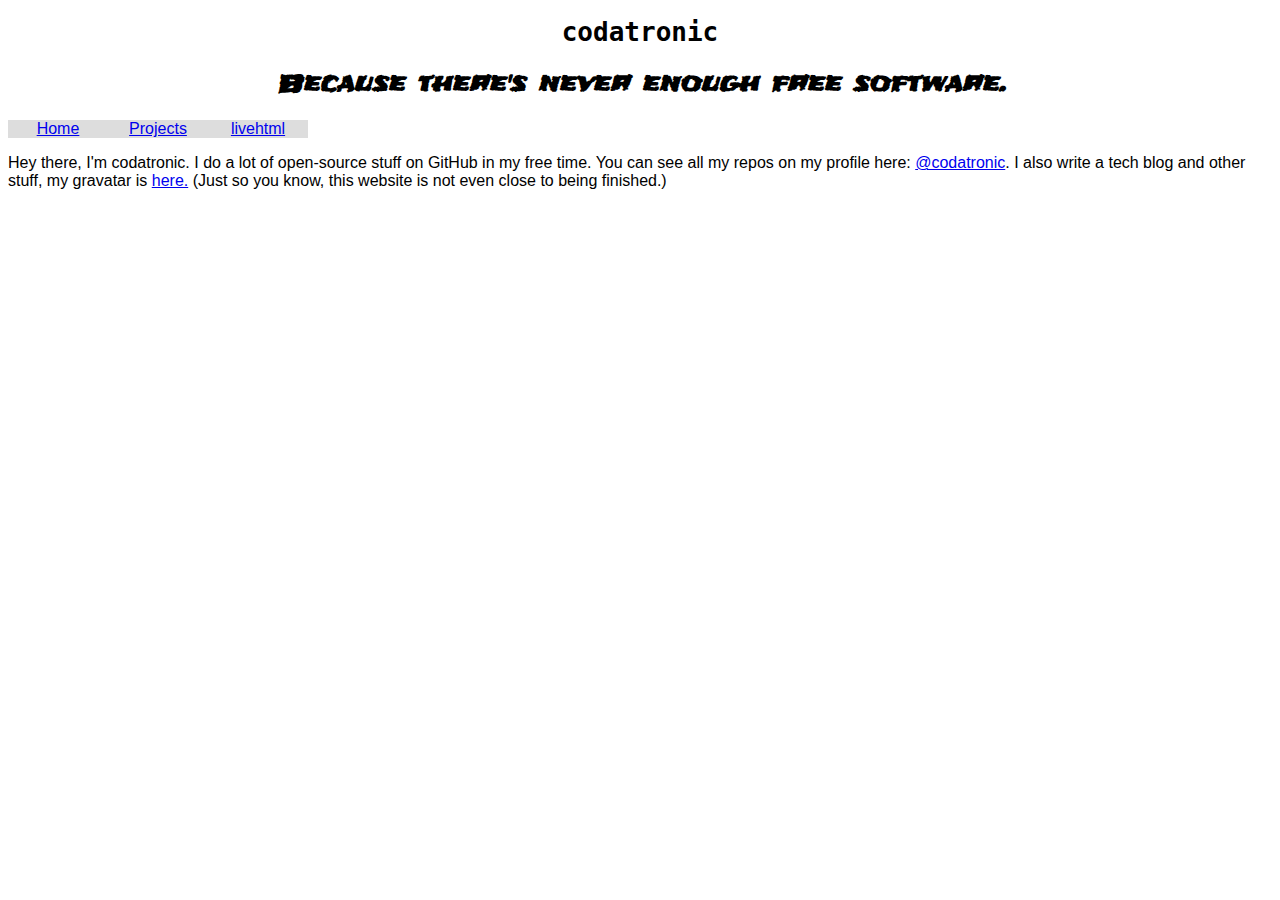
<file: index.html>
<!DOCTYPE html>
<html>
<head>
<script src="https://raw2.github.com/codatronic/functions.js/weblinks/fjs10.js"></script>
<title>codatronic</title>
<link rel="stylesheet" type="text/css" href="css/fonts.css">
<link href='http://fonts.googleapis.com/css?family=Frijole' rel='stylesheet' type='text/css'>
</head>
<body>
<h1><center>codatronic</center></h1>
<h2><center>Because there's never enough free software.</center></h2>
<center><ul>
<li><a id="hi" href="/">Home</a></li>
<li><a id="hi" href="projects">Projects</a></li>
<li><a id="hi" href="livehtml">livehtml</a></li>
</ul></center>
<p>Hey there, I'm codatronic.
I do a lot of open-source stuff on GitHub in my free time. You can see all my repos on my profile here: <a href="https://github.com/codatronic">@codatronic</a>. I also write a tech blog and other stuff, my gravatar is <a href="http://en.gravatar.com/thejetengine">here.</a> (Just so you know, this website is not even close to being finished.)</p>
</body>
</html>
</file>
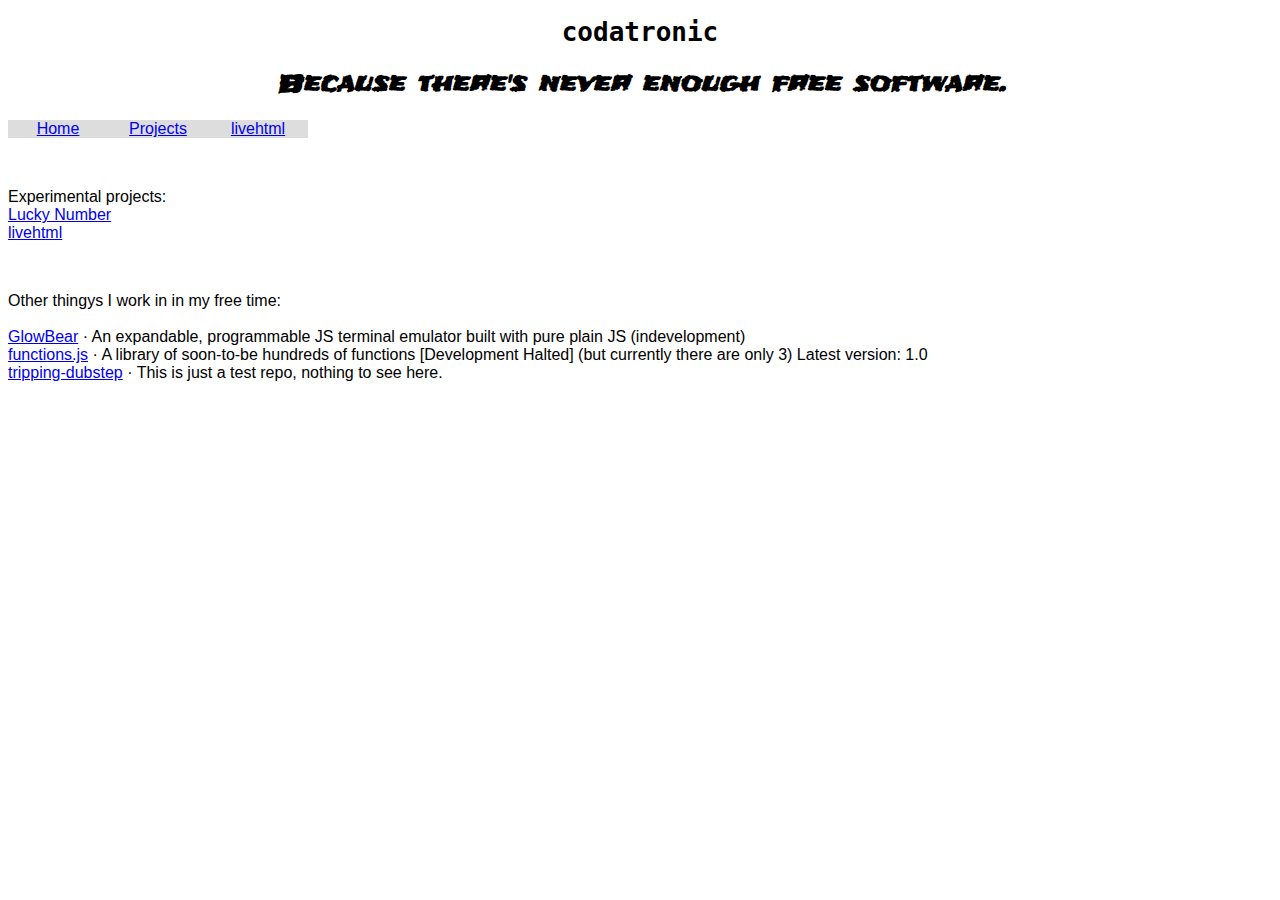
<file: projects/index.html>
<!DOCTYPE html>
<html>
<head>
<script src="https://raw2.github.com/codatronic/functions.js/weblinks/fjs10.js"></script>
<title>Projects &middot; codatronic</title>
<link rel="stylesheet" type="text/css" href="/css/fonts.css">
<link href='http://fonts.googleapis.com/css?family=Frijole' rel='stylesheet' type='text/css'>
</head>
<body>
<h1><center>codatronic</center></h1>
<h2><center>Because there's never enough free software.</center></h2>
<center><ul>
<li><a id="hi" href="/">Home</a></li>
<li><a id="hi" href="#">Projects</a></li>
<li><a id="hi" href="/livehtml">livehtml</a></li>
</ul></center>
<br/>
<p>Experimental projects: <br> <a href='/random/number.html'>Lucky Number</a><br><a href="/livehtml">livehtml</a></p>
<br/>
<p>Other thingys I work in in my free time: <br/><br/> <a href="http://codatronic.github.io/GlowBear/">GlowBear</a> &middot; An expandable, programmable JS terminal emulator built with pure plain JS (indevelopment)
 <br/><a href="https://github.com/codatronic/functions.js">functions.js</a> &middot; A library of soon-to-be hundreds of functions [Development Halted] (but currently there are only 3) Latest version: 1.0 <br/>
 <a href="https://github.com/codatronic/tripping-dubstep">tripping-dubstep</a> &middot; This is just a test repo, nothing to see here. </p>
</body>
</html>
</file>
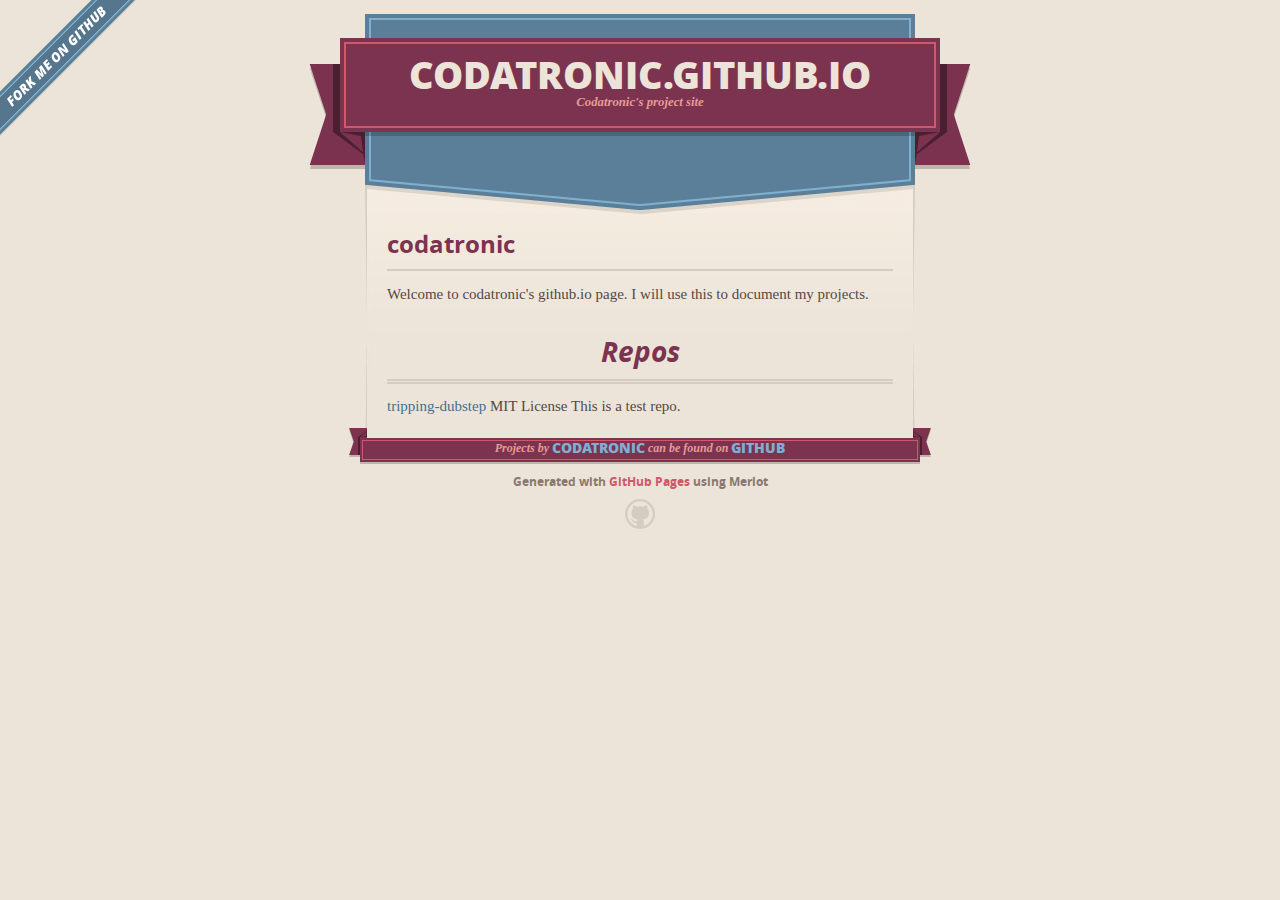
<file: indold.html>
<!DOCTYPE html>
<html>
  <head>
    <meta charset='utf-8'>
    <meta http-equiv="X-UA-Compatible" content="chrome=1">
    <meta name="viewport" content="width=640" />

    <link rel="stylesheet" href="stylesheets/core.css" media="screen"/>
    <link rel="stylesheet" href="stylesheets/mobile.css" media="handheld, only screen and (max-device-width:640px)"/>
    <link rel="stylesheet" href="stylesheets/pygment_trac.css"/>

    <script type="text/javascript" src="javascripts/modernizr.js"></script>
    <script type="text/javascript" src="https://ajax.googleapis.com/ajax/libs/jquery/1.7.1/jquery.min.js"></script>
    <script type="text/javascript" src="javascripts/headsmart.min.js"></script>
    <script type="text/javascript">
      $(document).ready(function () {
        $('#main_content').headsmart()
      })
    </script>
    <title>codatronic.github.io by codatronic</title>
  </head>

  <body>
    <a id="forkme_banner" href="https://github.com/codatronic">View on GitHub</a>
    <div class="shell">

      <header>
        <span class="ribbon-outer">
          <span class="ribbon-inner">
            <h1>codatronic.github.io</h1>
            <h2>Codatronic&#39;s project site</h2>
          </span>
          <span class="left-tail"></span>
          <span class="right-tail"></span>
        </span>
      </header>

      <div id="no-downloads">
        <span class="inner">
        </span>
      </div>


      <span class="banner-fix"></span>


      <section id="main_content">
        <h3>
<a name="codatronic" class="anchor" href="#codatronic"><span class="octicon octicon-link"></span></a>codatronic</h3>

<p>Welcome to codatronic's github.io page. I will use this to document my projects.</p>

<h2>
<a name="repos" class="anchor" href="#repos"><span class="octicon octicon-link"></span></a>Repos</h2>

<p><a href="http://codatronic.github.io/tripping-dubstep/">tripping-dubstep</a> MIT License
This is a test repo.</p>
      </section>

      <footer>
        <span class="ribbon-outer">
          <span class="ribbon-inner">
            <p>Projects by <a href="https://github.com/codatronic">codatronic</a> can be found on <a href="https://github.com/codatronic">GitHub</a></p>
          </span>
          <span class="left-tail"></span>
          <span class="right-tail"></span>
        </span>
        <p>Generated with <a href="http://pages.github.com">GitHub Pages</a> using Merlot</p>
        <span class="octocat"></span>
      </footer>

    </div>

    
  </body>
</html>
</file>
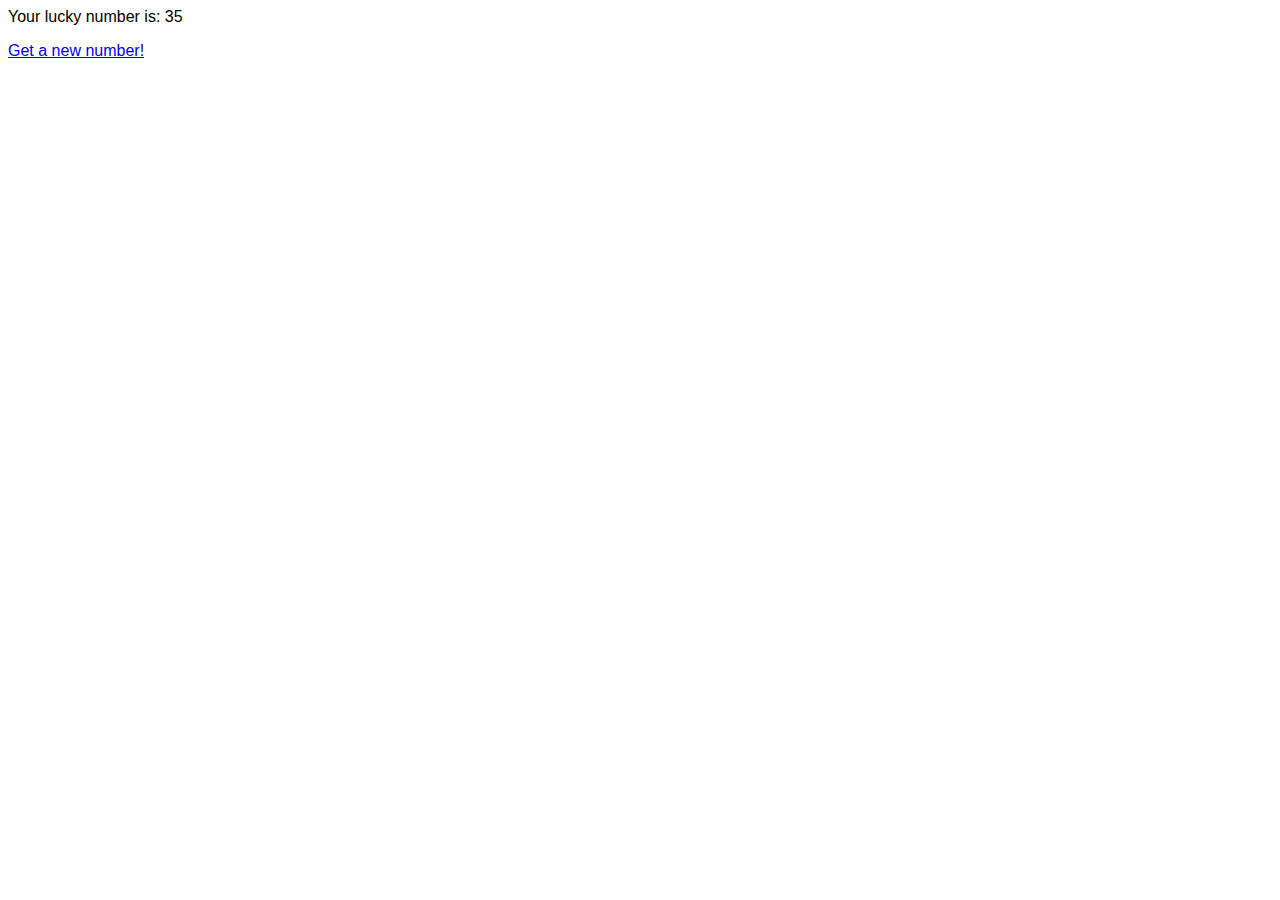
<file: random/number.html>
<html><head><title>Lucky Number</title><script src='rand.js'></script>
<script>
num = getRandomInt(1, 100)
document.title = num + " | Lucky Number";


</script>
<style>
  
  
  .num {
    font-family:sans-serif;
  }
  
</style>
</head>
<body>
<p id='lnum' class='num'>Enable JS!</p><script>document.getElementById('lnum').innerHTML = "Your lucky number is: " + num;</script>
<p class='num'><a href="http://codatronic.github.io/random/number.html">Get a new number!</a></p>
</body>
</html>
</file>
<file: css/fonts.css>
h1 {
    font-family:monospace;
}




p {
    font-family:sans-serif;
}

h2 {
    font-family: 'Frijole';
    font-style:italic;
}
ul
{
list-style-type:none;
padding:0;
overflow:hidden;
}
li
{
float:left;
font-family:sans-serif;
}
#hi
{
display:block;
width:100px;
background-color:#dddddd;
}
</file>
<file: stylesheets/core.css>
@import url("screen.css");
@import url("non-screen.css") handheld;
@import url("non-screen.css") only screen and (max-device-width:640px);
</file>
<file: stylesheets/mobile.css>
/* Generated by Font Squirrel (http://www.fontsquirrel.com) on February 9, 2012 */


@font-face {
  font-family: 'Open Sans';
  src: url('../fonts/opensans-regular-webfont.eot');
  src: url('../fonts/opensans-regular-webfont.eot?#iefix') format('embedded-opentype'),
       url('../fonts/opensans-regular-webfont.woff') format('woff'),
       url('../fonts/opensans-regular-webfont.ttf') format('truetype'),
       url('../fonts/opensans-regular-webfont.svg#OpenSansRegular') format('svg');
  font-weight: normal;
  font-style: normal;
}

@font-face {
  font-family: 'Open Sans';
  src: url('../fonts/opensans-italic-webfont.eot');
  src: url('../fonts/opensans-italic-webfont.eot?#iefix') format('embedded-opentype'),
       url('../fonts/opensans-italic-webfont.woff') format('woff'),
       url('../fonts/opensans-italic-webfont.ttf') format('truetype'),
       url('../fonts/opensans-italic-webfont.svg#OpenSansItalic') format('svg');
  font-weight: normal;
  font-style: italic;
}

@font-face {
  font-family: 'Open Sans';
  src: url('../fonts/opensans-bold-webfont.eot');
  src: url('../fonts/opensans-bold-webfont.eot?#iefix') format('embedded-opentype'),
       url('../fonts/opensans-bold-webfont.woff') format('woff'),
       url('../fonts/opensans-bold-webfont.ttf') format('truetype'),
       url('../fonts/opensans-bold-webfont.svg#OpenSansBold') format('svg');
  font-weight: bold;
  font-style: normal;
}

@font-face {
  font-family: 'Open Sans';
  src: url('../fonts/opensans-bolditalic-webfont.eot');
  src: url('../fonts/opensans-bolditalic-webfont.eot?#iefix') format('embedded-opentype'),
       url('../fonts/opensans-bolditalic-webfont.woff') format('woff'),
       url('../fonts/opensans-bolditalic-webfont.ttf') format('truetype'),
       url('../fonts/opensans-bolditalic-webfont.svg#OpenSansBoldItalic') format('svg');
  font-weight: bold;
  font-style: italic;
}

@font-face {
  font-family: 'Open Sans';
  src: url('../fonts/opensans-extrabold-webfont.eot');
  src: url('../fonts/opensans-extrabold-webfont.eot?#iefix') format('embedded-opentype'),
       url('../fonts/opensans-extrabold-webfont.woff') format('woff'),
       url('../fonts/opensans-extrabold-webfont.ttf') format('truetype'),
       url('../fonts/opensans-extrabold-webfont.svg#OpenSansExtrabold') format('svg');
  font-weight: bolder;
  font-style: normal;
}


/* http://meyerweb.com/eric/tools/css/reset/ 
   v2.0 | 20110126
   License: none (public domain)
*/

html, body, div, span, applet, object, iframe,
h1, h2, h3, h4, h5, h6, p, blockquote, pre,
a, abbr, acronym, address, big, cite, code,
del, dfn, em, img, ins, kbd, q, s, samp,
small, strike, strong, sub, sup, tt, var,
b, u, i, center,
dl, dt, dd, ol, ul, li,
fieldset, form, label, legend,
table, caption, tbody, tfoot, thead, tr, th, td,
article, aside, canvas, details, embed, 
figure, figcaption, footer, header, hgroup, 
menu, nav, output, ruby, section, summary,
time, mark, audio, video {
  margin: 0;
  padding: 0;
  border: 0;
  font-size: 100%;
  font: inherit;
  vertical-align: baseline;
}
/* HTML5 display-role reset for older browsers */
article, aside, details, figcaption, figure, 
footer, header, hgroup, menu, nav, section {
  display: block;
}
body {
  line-height: 1;
}
ol, ul {
  list-style: none;
}
blockquote, q {
  quotes: none;
}
blockquote:before, blockquote:after,
q:before, q:after {
  content: '';
  content: none;
}
table {
  border-collapse: collapse;
  border-spacing: 0;
}

header, footer, section {
  display: block;
  position: relative;
}

/* STYLES */

div.shell {
  display: block;
  width: 640px;
  margin: 0 auto;
}

a#forkme_banner {
  display: none;
}

/* header */

header {
  position: relative;
  z-index: 2;
  margin: 0;
  max-width: 640px;
  top: 51px;
}

header span.ribbon-inner {
  position: relative;
  display: block;
  background-color: #cd596b;
  border: 8px solid #7c334f;
  padding: 6px;
  z-index: 1;
}

header span.left-tail, header span.right-tail {
  position: relative;
  display: block;
  width: 19px;
  height: 10px;
  background: transparent url(../images/ribbon-tail-sprite-2x.png) 0 0 no-repeat;
  position: absolute;
  bottom: -10px;
  z-index: 0;
}

header span.left-tail {
  background-position: 0 0;
  left: 0;
}

header span.right-tail {
  background-position: -19px 0;
  right: 0;
}

header h1 {
  background-color: #7c334f;
  font-size: 2em;
  font-weight: bolder;
  font-style: normal;
  text-transform: uppercase;
  color: #ece4d8;
  text-align: center;
  line-height:1;  
  padding: 14px 20px 0;
}

header h2 {
  background-color: #7c334f;
  font: bold italic .85em/1.5 Georgia, Times, “Times New Roman”, serif;
  color: #e69b95;
  padding-bottom: 14px;
  margin-top: -3px;
  text-align: center;
}

section#downloads {
  position: relative;
  display: block;
  height: 171px;
  width: 602px;
  padding-bottom: 150px;
  margin: 51px auto -250px;
  z-index: 1;
  background: transparent url(../images/shield.png) center 0 no-repeat;
}

section#downloads a {
  display: none;
}

span.banner-fix {
  background: transparent url(../images/shield-fallback.png) center top no-repeat;
  display: block;
  height: 31px;
  position: absolute;
  width: 640px;
  top: 20px;

}

section#main_content {
  z-index: 2;
  padding: 20px 40px 0;
  min-height:185px;
}

/* footer */

footer {
  background: none;
  padding-top: 104px;
  margin: -94px auto 40px;
  max-width:640px;
  text-align: center;
}

footer span.ribbon-outer {
  display: block;
  position: relative;
  border-bottom: 2px solid #bdb6ad;
}

footer span.ribbon-inner {
  position: relative;
  display: block;
  background-color: #cd596b;
  border: 8px solid #7c334f;
  padding: 6px;
  z-index: 1;
}

footer p {
  font-family: 'Open Sans', sans-serif;
  font-weight: bold;
  font-size: .6em;
  color: #8b786f;
}

footer a {
  color: #cd596b;
}

footer span.ribbon-inner p {
  background-color: #7c334f;
  margin: 0;
  color: #e69b95;
  font: bold italic 22px/1 Georgia, Times, “Times New Roman”, serif;
  height: auto;
  line-height: 1.1;
  padding: 20px 0px 10px;
}

footer span.ribbon-inner a {
  display: block;
  position: relative;
  bottom: 0;
  color: #7eb0d2;
  font-family: 'Open Sans', sans-serif;
  text-transform: uppercase;
  font-style: normal;
  font-weight: bolder;
  font-size: 38px;
  padding-bottom: 10px;
}

footer span.ribbon-inner a:hover {
  color: #7eb0d2;
}

footer span.left-tail, footer span.right-tail {
  position: relative;
  display: block;
  width: 23px;
  height: 126px;
  background: transparent url(../images/small-ribbon-tail-sprite-2x.png) 0 0 no-repeat;
  position: absolute;
  top: -126px;
  z-index: 0;
}

footer span.left-tail {
  background-position: 0 0;
  left: 0;
}

footer span.right-tail {
  background-position: -23px 0;
  right: 0;
}

footer span.octocat {
  background: transparent url(../images/octocat-2x.png) 0 0 no-repeat;
  display: block;
  width: 60px;
  height: 60px;
  margin: 20px auto 0;}

/* content */

body {
  background: #ece4d8;
  font: normal normal 30px/1.5 Georgia, Palatino,” Palatino Linotype”, Times, “Times New Roman”, serif;
  color: #544943;
  -webkit-font-smoothing: antialiased;
}

a, a:hover {
  color: #417090;
}

a {
  text-decoration: none;
}

a:hover {
  text-decoration: underline;
}

h1,h2,h3,h4,h5,h6 {
  font-family: 'Open Sans', sans-serif;
  font-weight: bold;
}

p {
  margin: .7em 0 0;
}

strong {
  font-weight: bold;
}

em {
  font-style: italic;
}

ol {
  margin: .7em 0;
  list-style-type: decimal;
  padding-left: 1.35em;
}

ul {
  margin: .7em 0;
  padding-left: 1.35em;
}

ul li {
  padding-left: 20px;
  background: transparent url(../images/chevron-2x.png) left 15px no-repeat;
}

blockquote {
  font-family: 'Open Sans', sans-serif;
  margin: 20px 0;
  color: #8b786f;
  padding-left: 1.35em;
  background: transparent url('../images/blockquote-gfx-2x.png') 0 8px no-repeat;
}

img {
  -webkit-box-shadow: 0px 4px 0px #bdb6ad;
  -moz-box-shadow: 0px 4px 0px #bdb6ad;
  box-shadow: 0px 4px 0px #bdb6ad;
  border: 4px solid #fff6e9;
  max-width: 556px;
}

hr {
  border: none;
  outline: none;
  height: 42px;
  background: transparent url('../images/hr-2x.jpg') center center repeat-x;
  margin: 0 0 20px;
}

code {
  background: #fff6e9;
  font: normal normal .9em/1.7 "Lucida Sans Typewriter", "Lucida Console", Monaco, "Bitstream Vera Sans Mono", monospace;
  padding: 0 5px 1px;
}

pre {
  margin: 10px 0 20px;
  padding: .7em;
  background: #fff6e9;
  border-bottom: 4px solid #bdb6ad;
  font: normal normal .9em/1.7 "Lucida Sans Typewriter", "Lucida Console", Monaco, "Bitstream Vera Sans Mono", monospace;
  overflow: auto;
}

table {
  background: #fff6e9;
  display: table;
  width: 100%;
  border-collapse: separate;
  border-bottom: 4px solid #bdb6ad;
  margin: 10px 0;
}

tr {
  display: table-row;
}

th {
  display: table-cell;
  padding: 2px 10px;
  border: solid #ece4d8;
  border-width: 0 4px 4px 0;
  color: #cd596b;
  font-family: 'Open Sans', sans-serif;
  font-weight: bold;
  font-size: .85em;
}

td {
  display: table-cell;
  padding: 0 .7em;
  border: solid #ece4d8;
  border-width: 0 4px 4px 0;
}

td:last-child, th:last-child {
  border-right: none;
}

tr:last-child td {
  border-bottom: none;
}

dl {
  margin: .7em 0 20px;
}

dt {
  font-family: 'Open Sans', sans-serif;
  font-weight: bold;
}

dd {
  padding-left: 1.35em;
}

dd p:first-child {
  margin-top: 0;
}

/* Content based headers */

#main_content > .header-level-1:first-child,
#main_content > .header-level-2:first-child,
#main_content > .header-level-3:first-child,
#main_content > .header-level-4:first-child,
#main_content > .header-level-5:first-child,
#main_content > .header-level-6:first-child {
  margin-top: 0;
}

.header-level-1 {
  font-size: 1.85em;
  border-bottom: .2em double #d3ccc1;
  color: #7c334f;
  text-align: center;
  font-style: italic;
  margin: 1.1em 0 .38em;
  line-height: 1.2;
  padding-bottom: 10px
}

.header-level-2 {
  font-size: 1.58em;
  color: #7c334f;
  margin: .95em 0 .5em;
  border-bottom: .1em solid #D3CCC1;
  line-height: 1.2;
  padding-bottom: 10px
}

.header-level-3 {
  margin: 20px 0 10px;
  font-size: 1.45em;
}

.header-level-4 {
  margin: .6em 0;
  font-size: 1.2em;
  color: #cd596b;
}

.header-level-5 {
  margin: .7em 0;
  font-size: 1em;
  color: #8b786f;
}

.header-level-6 {
  margin: .8em 0;
  font-size: .85em;
  font-style: italic;
}
</file>
<file: stylesheets/pygment_trac.css>
.highlight  { background: #ffffff; }
.highlight .c { color: #999988; font-style: italic } /* Comment */
.highlight .err { color: #a61717; background-color: #e3d2d2 } /* Error */
.highlight .k { font-weight: bold } /* Keyword */
.highlight .o { font-weight: bold } /* Operator */
.highlight .cm { color: #999988; font-style: italic } /* Comment.Multiline */
.highlight .cp { color: #999999; font-weight: bold } /* Comment.Preproc */
.highlight .c1 { color: #999988; font-style: italic } /* Comment.Single */
.highlight .cs { color: #999999; font-weight: bold; font-style: italic } /* Comment.Special */
.highlight .gd { color: #000000; background-color: #ffdddd } /* Generic.Deleted */
.highlight .gd .x { color: #000000; background-color: #ffaaaa } /* Generic.Deleted.Specific */
.highlight .ge { font-style: italic } /* Generic.Emph */
.highlight .gr { color: #aa0000 } /* Generic.Error */
.highlight .gh { color: #999999 } /* Generic.Heading */
.highlight .gi { color: #000000; background-color: #ddffdd } /* Generic.Inserted */
.highlight .gi .x { color: #000000; background-color: #aaffaa } /* Generic.Inserted.Specific */
.highlight .go { color: #888888 } /* Generic.Output */
.highlight .gp { color: #555555 } /* Generic.Prompt */
.highlight .gs { font-weight: bold } /* Generic.Strong */
.highlight .gu { color: #800080; font-weight: bold; } /* Generic.Subheading */
.highlight .gt { color: #aa0000 } /* Generic.Traceback */
.highlight .kc { font-weight: bold } /* Keyword.Constant */
.highlight .kd { font-weight: bold } /* Keyword.Declaration */
.highlight .kn { font-weight: bold } /* Keyword.Namespace */
.highlight .kp { font-weight: bold } /* Keyword.Pseudo */
.highlight .kr { font-weight: bold } /* Keyword.Reserved */
.highlight .kt { color: #445588; font-weight: bold } /* Keyword.Type */
.highlight .m { color: #009999 } /* Literal.Number */
.highlight .s { color: #d14 } /* Literal.String */
.highlight .na { color: #008080 } /* Name.Attribute */
.highlight .nb { color: #0086B3 } /* Name.Builtin */
.highlight .nc { color: #445588; font-weight: bold } /* Name.Class */
.highlight .no { color: #008080 } /* Name.Constant */
.highlight .ni { color: #800080 } /* Name.Entity */
.highlight .ne { color: #990000; font-weight: bold } /* Name.Exception */
.highlight .nf { color: #990000; font-weight: bold } /* Name.Function */
.highlight .nn { color: #555555 } /* Name.Namespace */
.highlight .nt { color: #000080 } /* Name.Tag */
.highlight .nv { color: #008080 } /* Name.Variable */
.highlight .ow { font-weight: bold } /* Operator.Word */
.highlight .w { color: #bbbbbb } /* Text.Whitespace */
.highlight .mf { color: #009999 } /* Literal.Number.Float */
.highlight .mh { color: #009999 } /* Literal.Number.Hex */
.highlight .mi { color: #009999 } /* Literal.Number.Integer */
.highlight .mo { color: #009999 } /* Literal.Number.Oct */
.highlight .sb { color: #d14 } /* Literal.String.Backtick */
.highlight .sc { color: #d14 } /* Literal.String.Char */
.highlight .sd { color: #d14 } /* Literal.String.Doc */
.highlight .s2 { color: #d14 } /* Literal.String.Double */
.highlight .se { color: #d14 } /* Literal.String.Escape */
.highlight .sh { color: #d14 } /* Literal.String.Heredoc */
.highlight .si { color: #d14 } /* Literal.String.Interpol */
.highlight .sx { color: #d14 } /* Literal.String.Other */
.highlight .sr { color: #009926 } /* Literal.String.Regex */
.highlight .s1 { color: #d14 } /* Literal.String.Single */
.highlight .ss { color: #990073 } /* Literal.String.Symbol */
.highlight .bp { color: #999999 } /* Name.Builtin.Pseudo */
.highlight .vc { color: #008080 } /* Name.Variable.Class */
.highlight .vg { color: #008080 } /* Name.Variable.Global */
.highlight .vi { color: #008080 } /* Name.Variable.Instance */
.highlight .il { color: #009999 } /* Literal.Number.Integer.Long */

.type-csharp .highlight .k { color: #0000FF }
.type-csharp .highlight .kt { color: #0000FF }
.type-csharp .highlight .nf { color: #000000; font-weight: normal }
.type-csharp .highlight .nc { color: #2B91AF }
.type-csharp .highlight .nn { color: #000000 }
.type-csharp .highlight .s { color: #A31515 }
.type-csharp .highlight .sc { color: #A31515 }
</file>
